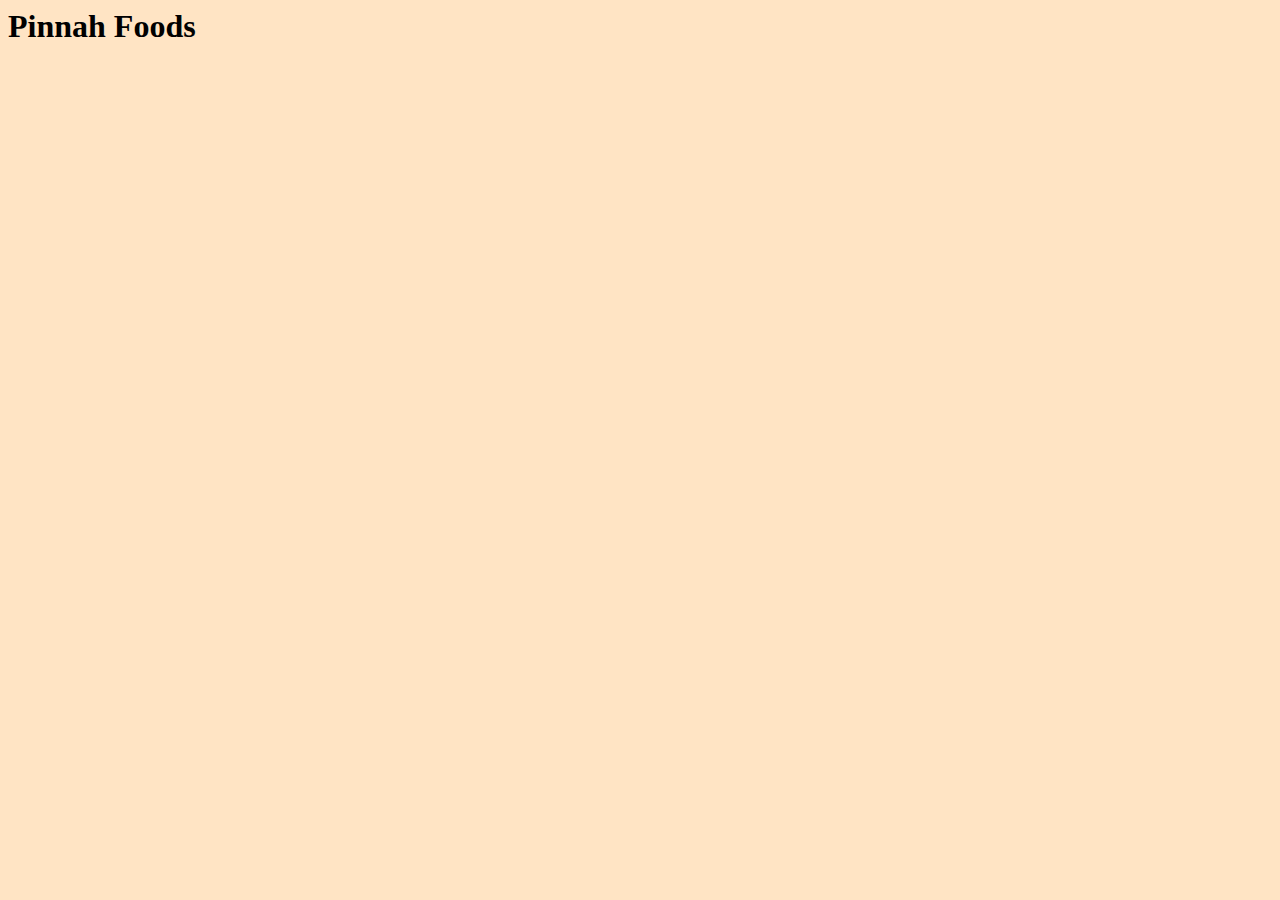
<file: index.html>
<html lang="en">
  <head>
    <meta charset="UTF-8" />
    <meta name="viewport" content="width=device-width, initial-scale=1.0" />
    <link rel="stylesheet" href="styles.css" />
    <title>Pinnah Foods</title>
  </head>
  <body>
    <h1>Pinnah Foods</h1>

    <script src="script.js"></script>
  </body>
</html>
</file>
<file: styles.css>
body {
  background-color: bisque;
}
</file>
